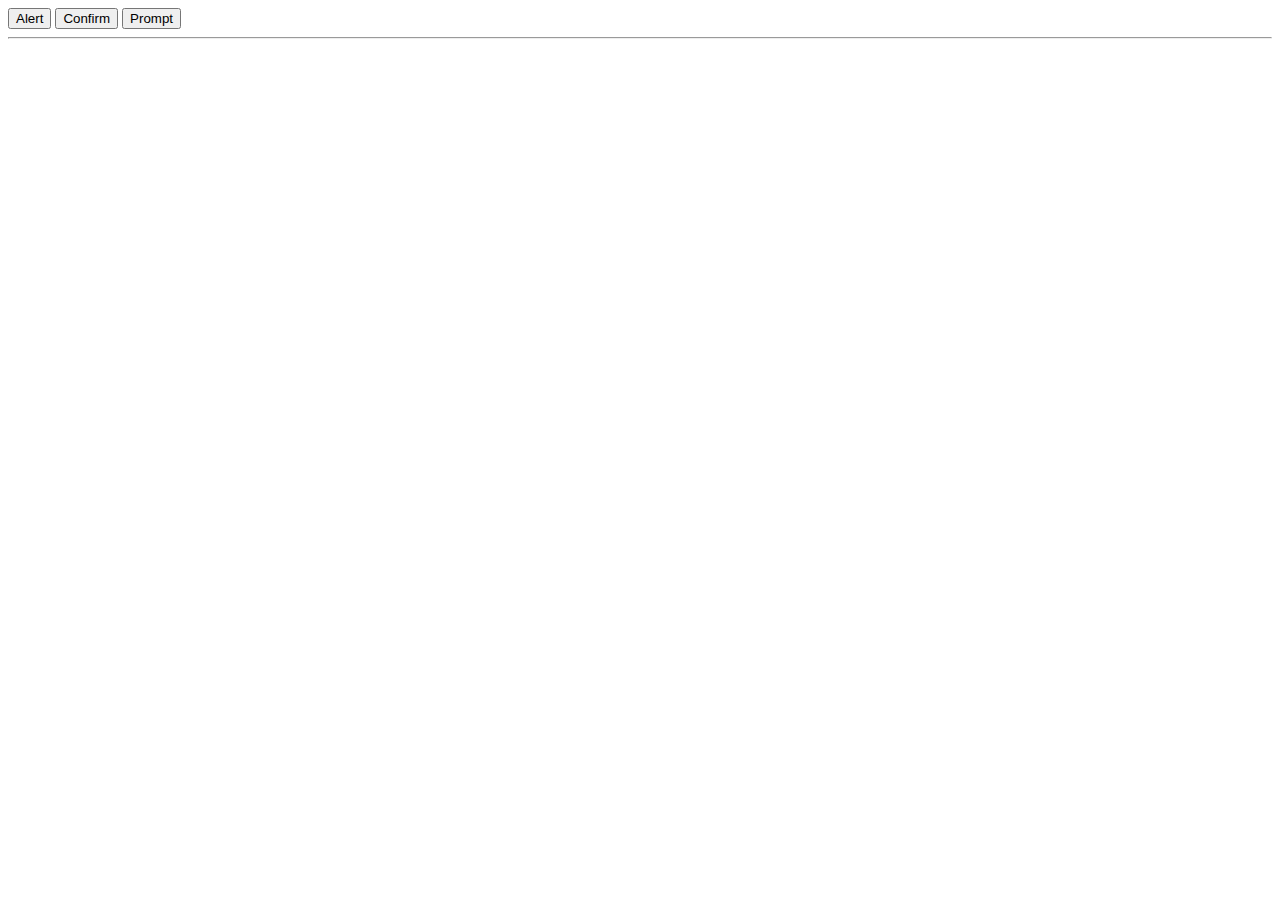
<file: Custom Dialogs.html>
<!DOCTYPE html>
<html lang="en">
<head>
    <meta charset="UTF-8">

	<title>Custom Dialog Box</title>
</head>
<style>
    dialog{
        text-align: center;
    }
</style>
<script src="/js/DOMPurify-main/dist/purify.min.js" defer></script>
<body>

	<button id="alertdiabtn">Alert</button>
    <button id="confirmbutton">Confirm</button>
	<button id="promptbutton">Prompt</button>
<hr>
<b><output id="op"></output></b>





	<!-- The dialog box element -->
	<dialog id="ALDialog" >
		<p>Alert pressed!</p>
		<button id="okBtn" >OK</button>
    
	</dialog>




    <dialog id="ConDialog" >
		<p>Do you confirm this?</p>
        <button id="CancelBtn1">Cancel</button>
		<button id="okBtn2"  >OK</button>
    </div>
	</dialog>

    <dialog id="ProDialog" >
		<p>What is your name?</p>
        <input type="text" id="text" />
        <button id="CancelBtn2" >Cancel</button>
		<button id="okBtn3" >OK</button>
    </div>
	</dialog>

    <script type="module" >
		import {Alert,Alertdischarge,Confirm,Prompt,Confirmcancel,Confirmok
		,promptcancel,promptok} from "./customdialog.js";


			window.addEventListener('DOMContentLoaded', function () {
				const alertbt = document.getElementById('alertdiabtn');
				alertbt.addEventListener('click', Alert, true);

            	const okBtn = document.getElementById('okBtn');
				okBtn.addEventListener('click', Alertdischarge, true);

				const confirmbt = document.getElementById('confirmbutton');
				confirmbt.addEventListener('click', Confirm, true);
				
				const promptbt = document.getElementById('promptbutton');
				promptbt.addEventListener('click', Prompt, true);

				const Cancelbt = document.getElementById('CancelBtn1');
				Cancelbt.addEventListener('click', Confirmcancel, true);

				const OKbt = document.getElementById('okBtn2');
				OKbt.addEventListener('click', Confirmok, true);

				const Cancelbt2 = document.getElementById('CancelBtn2');
				Cancelbt2.addEventListener('click', promptcancel, true);

				const OKbt2 = document.getElementById('okBtn3');
				OKbt2.addEventListener('click', promptok, true);

			})


    </script>

	
</body>

</html>
</file>
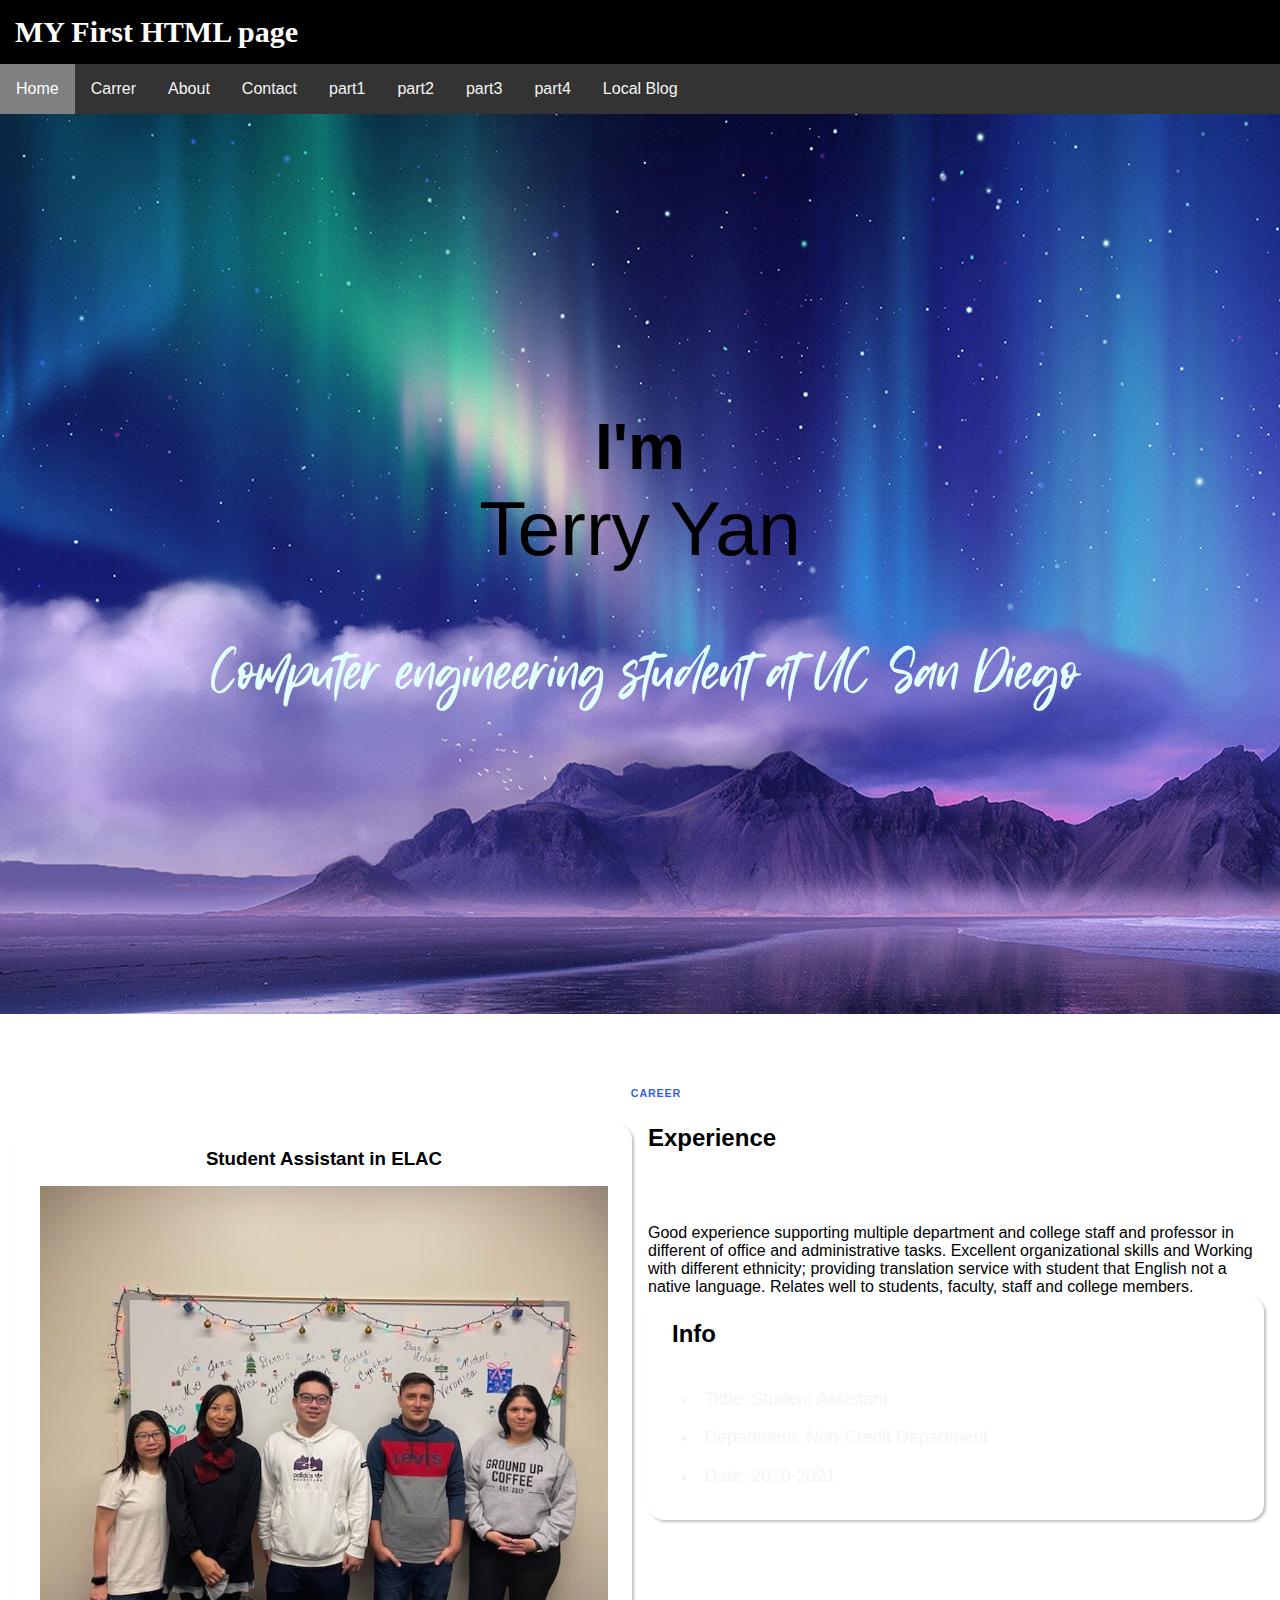
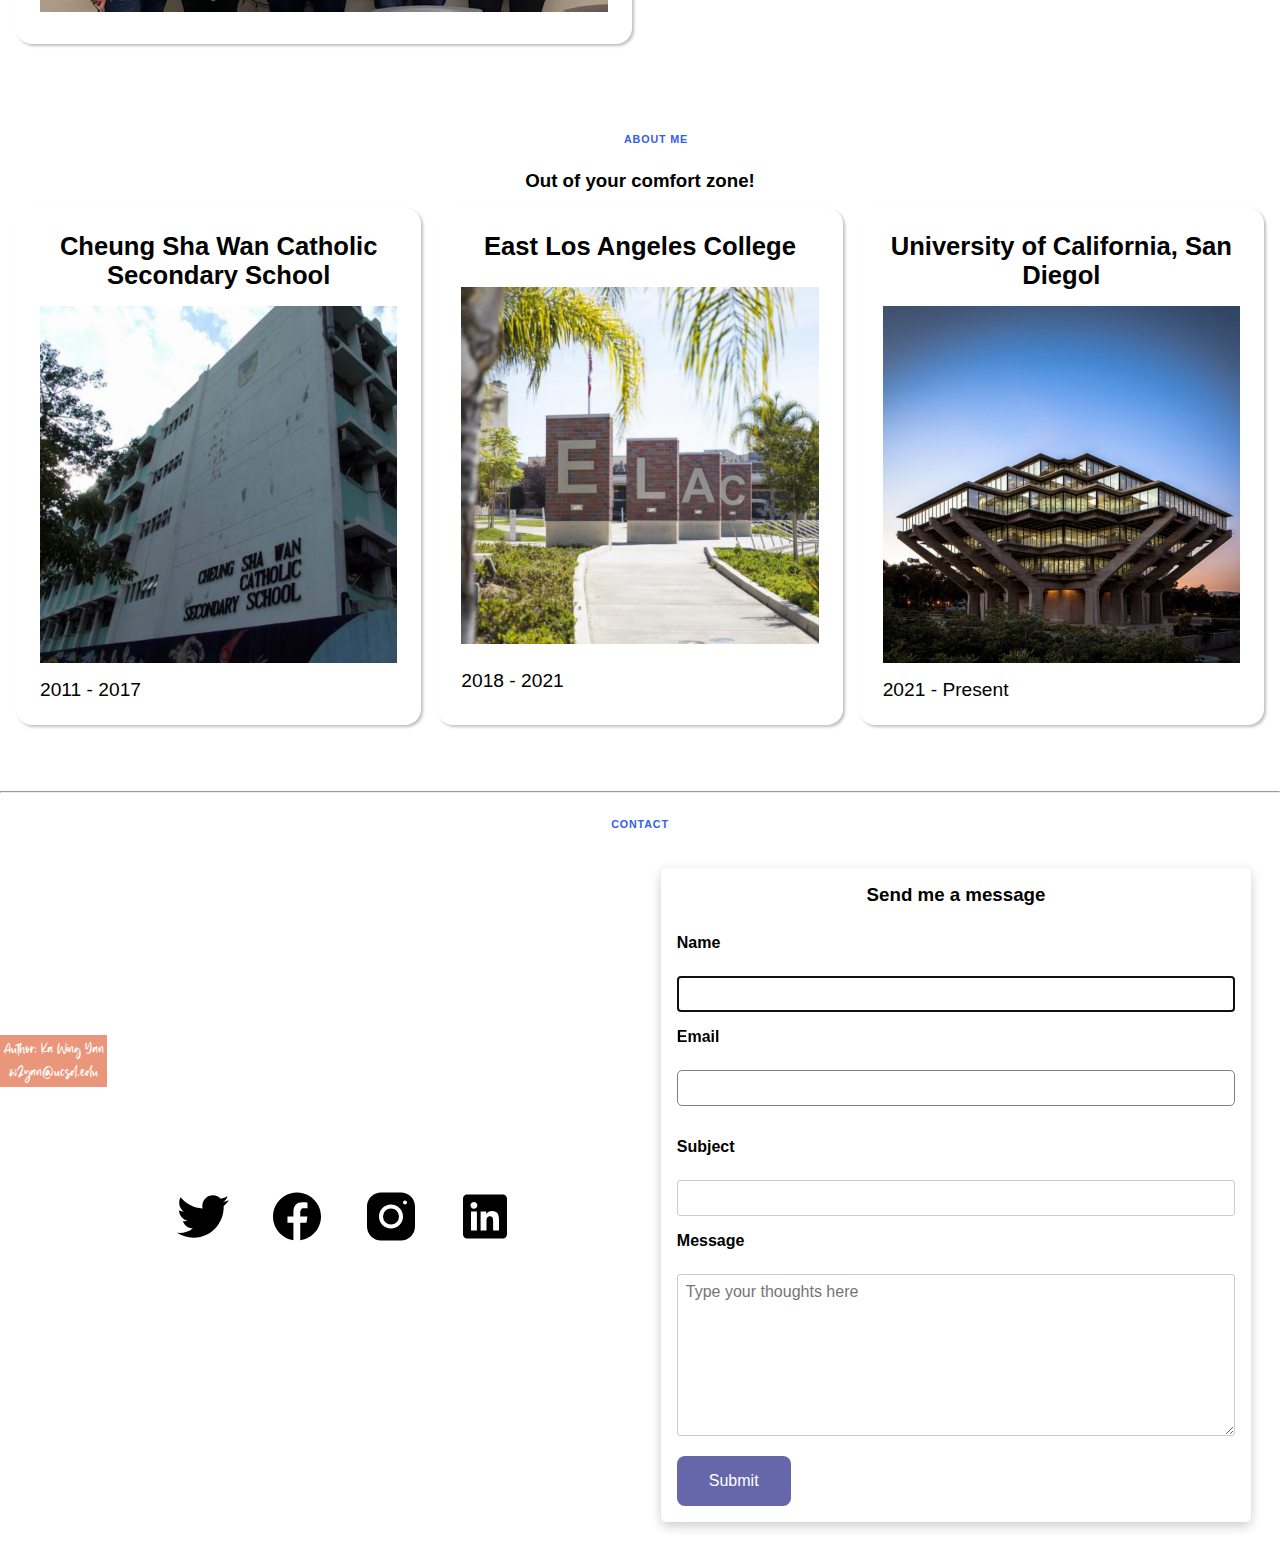
<file: index2.html>
<!DOCTYPE html>
<html lang="en">
<head>
  <title>First HTML Website</title>

  <meta charset="UTF-8">
  <meta name="per" content="Free Web tutorials">
  <meta name="description" content="Personal websites">
  <meta name="keywords" content="HTML,CSS,XML,JavaScript">
  <meta name="author" content="Ka Wing Yan">
  <meta name="viewport" content="width=device-width, initial-scale=1.0">
  <script src="styledposts.js"></script>
<script>// Smooth scrolling
  $('a[href*="#"]')
    .not('[href="#"]')
    .not('[href="#0"]')
    .click(function(event) {
      if (
        location.pathname.replace(/^\//, '') == this.pathname.replace(/^\//, '') 
        && 
        location.hostname == this.hostname
      ) {
        var target = $(this.hash);
        target = target.length ? target : $('[name=' + this.hash.slice(1) + ']');
        if (target.length) {
          event.preventDefault();
          $('html, body').animate({
            scrollTop: target.offset().top
          }, 1000, function() {
            var $target = $(target);
            $target.focus();
            if ($target.is(":focus")) {
              return false;
            } else {
              $target.attr('tabindex','-1');
              $target.focus();
            };
          });
        }
      }
    });
  
  </script>
  <style>html {
    scroll-behavior: smooth;
  }
  </style>
  <link rel="stylesheet" href="style.css">
  
<body>
    <div class="container">
        <header class="header">
        <h1>MY First HTML page</h1>  
        <a id="home"></a>  
        </header>
        <ul>
          <li><a class="active" href="#home">Home</a></li>
          <li><a href="#Carrer">Carrer</a></li>
          <li><a href="#About" >About</a></li>
          <li><a href="#Contact">Contact</a></li>
         
          <li><a href="nativedialogs.html">part1 </a></li>
          <li><a href="Custom Dialogs.html">part2 </a></li>
          <li><a href="crud.html">part3 </a></li>
          <li><a href="styledcrud.html">part4 </a></li>
          <li><a href="tepo.html?#EditHistory">Local Blog</a></li>
        </ul>
      </div>
       <main>
        <section class="myself">
          <h5> I'm </h5>
          <span class="blink">Terry Yan</span>
        
      <br><br><br>
      <p class="ex">Computer engineering student at UC San Diego</p>
        
      </section>

      <section>
        <header>
          <h2 class="About">
          Career
          <a id="Carrer"></a>
          </h2>
        </header>
       
        <div class="info1">
          <article class="test1">
            <h3>Student Assistant in ELAC</h3>
            <img src="picture/Carrer.jpg" alt="working employee" >

            
          </article>
          <article>
            <h2>Experience</h2>
            <br>
          <br>
          <br>
          <br>
            <div> <p class="text10">Good experience supporting multiple department and college staff and professor in different of office and administrative tasks. Excellent organizational skills and Working with different ethnicity; providing translation service with student that English not a native language. Relates well to students, faculty, staff and college members.
          </p>
          <article class="infoin">
            <h2>Info</h2>
          <ul class="ul1">
            
            <li class="li1">Tittle: Student Assistant</li>
            <li class="li1">Department: Non-Credit Department</li>
            <li class="li1">Date: 2020-2021</li>

        </ul>
      </article>
        </div>
          </article>
          </div>
          
           
      </section>
        <section>
          <header>
            <a id="About"></a>
            <h2 class="About">
            About Me
            
            </h2>
          </header>
            <h3>Out of your comfort zone!</h3>
            
            <div class=" info">
            <article class="infoin">
              <h3>Cheung Sha Wan Catholic Secondary School</h3>
              <img src="picture/cswcss1.jpg" alt="elac campus" >

              <p>2011 - 2017</p>

            </article>
            <article class="infoin">
              <h3>East Los Angeles College</h3>
              <img src="picture/elac1.jpg" alt="elac campus">
              <p>2018 - 2021</p>

            </article>
            <article class="infoin">
              <h3>University of California, San Diegol</h3>
              <img src="picture/ucsd1.jpg" alt="UCSD libary">
              
              <p>2021 - Present</p>
            </article>
            <br>
            
              
            
          
            
        </div>
      
      
        </section>
        
        <hr>
        <header>
          <h2 class="About">
          Contact
          <a id="Contact"></a>
          </h2>
        </header>
        <section id="contact-main">
          <div id="contact-link">
              <header id="contact-welcome-message">
                  <h2>&nbsp;</h2>
                  
                  <h2>&nbsp;</h2>
              </header>
  
              <article id="social-media-container">
                <h2> &nbsp;</h2>
                  <a class="social-media-icon" href="https://twitter.com" title="tw">
                      <img src="picture/tw.svg" alt="tw">
                  </a>
                  <a class="social-media-icon" href="https://www.facebook.com/profile.php?id=100001675569912" title="fb">
                      <img src="picture/fb.svg" alt="fb">
                  </a>
                  <a class="social-media-icon" href="https://www.instagram.com/kawing.yan/" title="ig">
                      <img src="picture/ig.svg" alt="ig">
                  </a>
                  <!-- Update this link later -->
                  <a class="social-media-icon" href="https://www.linkedin.com/in/ka-wing-terry-yan-1a77171b9/" title="LinkedIn">
                      <img src="picture/ld.svg" alt="LinkedIn">
                  </a>
              </article>
          </div>
  
          <aside id="contact-form">
              <form action="https://httpbin.org/get" method="get">
                  <h3>Send me a message</h3>
                  <label for="name">Name</label>
                  <input type="text" id="name" name="name" autofocus="" required="">
                  <label for="email">Email</label>
                  <input type="email" id="email" name="email" required="">
                  <label for="subject">Subject</label>
                  <input type="text" id="subject" name="subject" required="">
                  <label for="message">Message</label>
                  <textarea id="message" name="message" rows="8" cols="50" placeholder="Type your thoughts here" required=""></textarea><br>
                  <input type="submit" value="Submit" title="Send message">
              </form>
          </aside>
      </section>
       </main>
    
            
         
           

            
          
      
      
      
      
    
      
        



      


  <footer>
    <p class="foot">Author: Ka Wing Yan
      <br>
      w2yan@ucsd.edu</p>
  </footer>
</file>
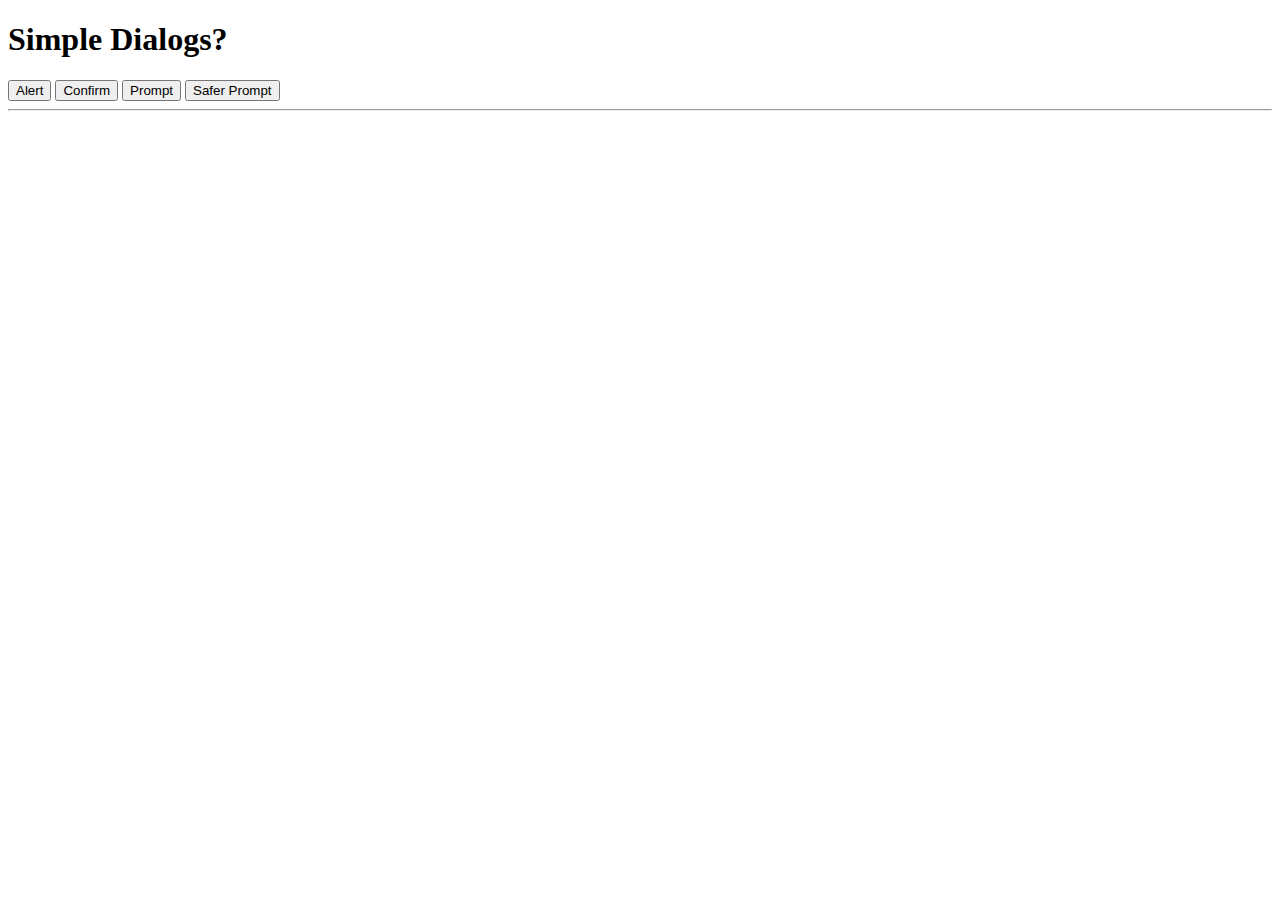
<file: nativedialogs.html>
<!DOCTYPE html>
<html>
<head>
	<title> nativedialogs</title>
    <script src="/js/DOMPurify-main/dist/purify.js" defer></script>
   
</head>
<body>
	<h1>Simple Dialogs?</h1>
	<button id="alertbutton">Alert</button>
	<button id="confirmbutton">Confirm</button>
	<button id="promptbutton">Prompt</button>
    <button id="Spromptbutton">Safer Prompt</button>
	

<hr>
<b><output id="op"></output></b>
	<script>
		// Alert
		document.getElementById('alertbutton').addEventListener('click', function() {
			alert('Alert pressed!');
		});

		// Confirm
		document.getElementById('confirmbutton').addEventListener('click', function() {
			let text = "Do you Confirm this?";
            if(confirm(text) == true){
                text = "True";
            }
            else{
                text = "False";
            }
			document.getElementById('op').textContent = `The value returned by the confirm method is : ${text}`;
		});

		// Prompt button click event
		document.getElementById('promptbutton').addEventListener('click', function() {


			let input = prompt('Please enter your name:');
			if (input != null && input.trim() != '') {
				let output = document.getElementById('op');
				//output.textContent = `Prompt result: ${input}`;
				document.getElementById("op").innerHTML = `Prompt result: `+input ;
			} else {
				let output = document.getElementById('op');
				output.textContent = `Prompt result: User didn't enter anything`;
			}
		});
		// safe prompt
		document.getElementById('Spromptbutton').addEventListener('click', function() {


		let input = prompt('Please enter your name:');
		input = DOMPurify.sanitize(input);
		if (input != null && input.trim() != '') {
			let output = document.getElementById('op');
			//	output.textContent = `Prompt result: ${input}`;
			document.getElementById("op").innerHTML = `Prompt result: `+input ;
		} else {
			let output = document.getElementById('op');
			output.textContent = `Prompt result: User didn't enter anything`;
			}
			});
		
	</script>
</body>
</html>
</file>
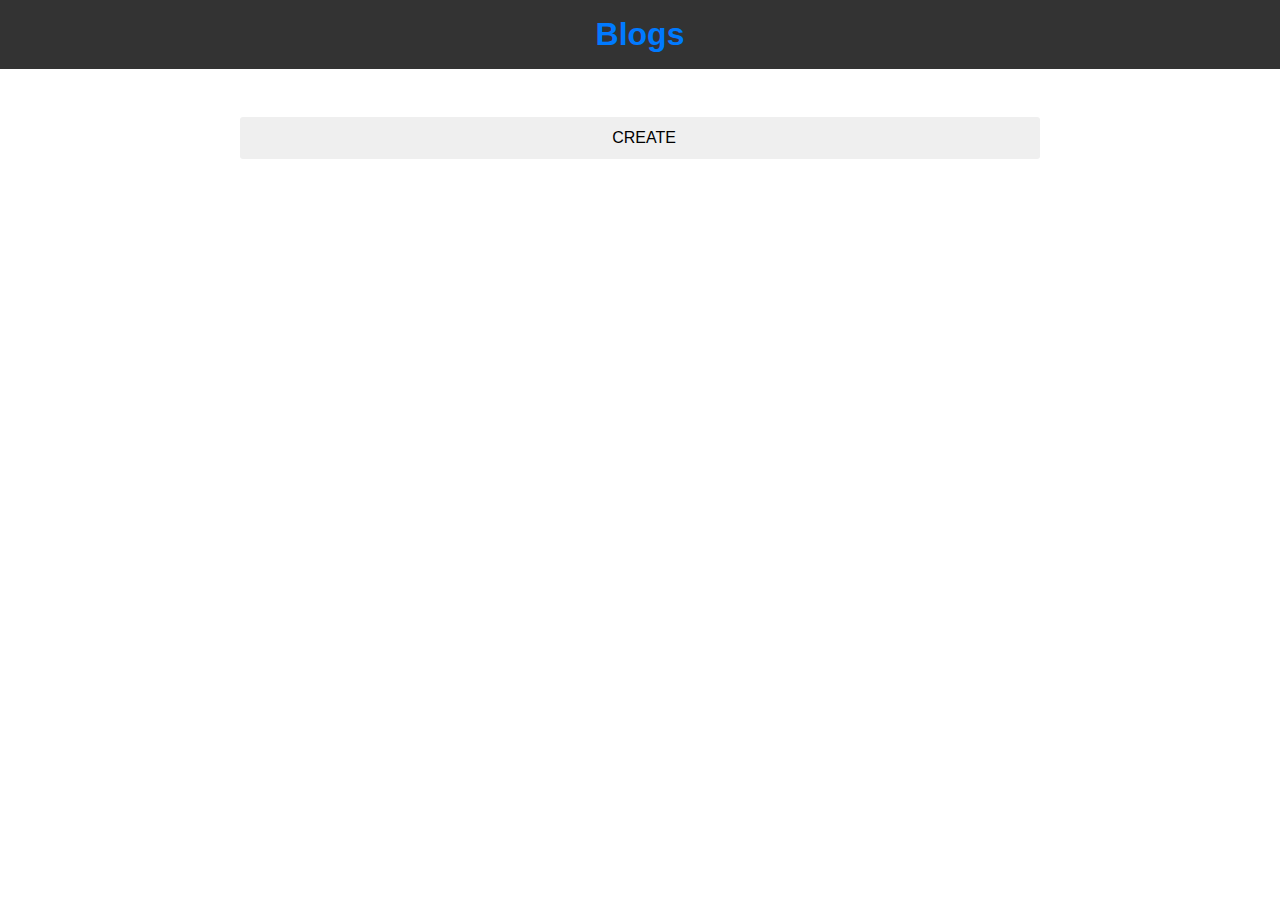
<file: styledcrud.html>
<!DOCTYPE html>
<html>
  <head>
    <title>Blogs</title>
    <link rel="stylesheet" href="style.css">
  </head>
  <body>
    <header>
      <h1 class="text-center heading">Blogs</h1>
    </header>

    <main>
      <div class="container">
        <div class="row">
          <div class="columns medium-8 medium-offset-2">
            <button onclick="openDialog()" class="button expanded">
              <i class="fas fa-plus"></i> Create
            </button>
          </div>
        </div>

        <dialog id="post-dialog">
          <form>
            <div class="row">
              <div class="columns medium-12">
                <label for="post-title">Post Title:</label>
                <input type="text" id="post-title" >
              </div>
            </div>
            <div class="row">
              <div class="columns medium-6">
                <label for="post-date">Post Date:</label>
                <input type="date" id="post-date" >
              </div>
              <div class="columns medium-6">
                <label for="post-time">Post Time:</label>
                <input type="time" id="post-time" >
              </div>
            </div>
            <div class="row">
              <div class="columns medium-12">
                <label for="post-summary">Post Summary:</label>
                <textarea id="post-summary" rows="5" ></textarea>
              </div>
            </div>
            <div class="row">
              <div class="columns medium-6">
                <button onclick="addPost()" class="button primary">
                  <i class="fas fa-plus"></i> Add Post
                </button>
              </div>
              <div class="columns medium-6">
                <button onclick="closeDialog()" class="button alert">
                  <i class="fas fa-times"></i> Cancel
                </button>
              </div>
            </div>
          </form>
        </dialog>

        <ul id="list-items"></ul>
      </div>
    </main>

    <script src="styledposts.js"></script>
   
</html>
<style>
/* Reset styles */
* {
  margin: 0;
  padding: 0;
  box-sizing: border-box;
}
h1{
  color: #007aff;
}
/* Set default font family */
body {
  font-family: Arial, sans-serif;
}

/* Style header */
header {
  background-color: #333;
  color: #662c2c;
  padding: 1rem;
  text-align: center;
}

/* Style main container */
.container {
  margin: 2rem auto;
  max-width: 800px;
}

/* Style form labels */
label {
  display: block;
  font-weight: bold;
  margin-bottom: 0.5rem;
}
button expanded{
  color:red;
}
/* Style form inputs and textareas */
input[type="text"],
input[type="date"],
input[type="time"],
textarea {
  border: 1px solid #ccc;
  border-radius: 3px;
  font-size: 1rem;
  padding: 0.5rem;
  width: 100%;
  margin-bottom: 1rem;
}

/* Style form buttons */
button {
  border: none;
  border-radius: 3px;
  color: #000000;
  cursor: pointer;
  font-size: 1rem;
  padding: 0.75rem 1rem;
  text-align: center;
  text-transform: uppercase;
  width: 100%;
}

/* Style primary button */
.button.primary {
  background-color: #007aff;
}

/* Style alert button */
.button.alert {
  background-color: #ff3b30;
}

/* Style success label */
.label.success {
  background-color: #4cd964;
  border-radius: 3px;
  color: #ff0000;
  cursor: pointer;
  display: inline-block;
  font-size: 0.75rem;
  margin-right: 0.5rem;
  padding: 0.25rem 0.5rem;
  text-align: center;
  text-transform: uppercase;
}

/* Style alert label */
.label.alert {
  background-color: #ff2d55;
  border-radius: 3px;
  color: #da0707;
  cursor: pointer;
  display: inline-block;
  font-size: 0.75rem;
  margin-right: 0.5rem;
  padding: 0.25rem 0.5rem;
  text-align: center;
  text-transform: uppercase;
}

/* Style list items */


li {
  background-color: #f5f5f5;
  border: 1px solid #ccc;
  border-radius: 3px;
  margin-bottom: 1rem;
  padding: 1rem;
  position: relative;
}

li.done {
  background-color: #e5e5e5;
}

li span {
 
  right: 1rem;
  top: 1 rem;
}

/* Style font awesome icons */
.fa-plus,
.fa-pencil-alt,
.fa-trash-alt,
.fa-times {
  margin-right: 0.5rem;
}

/* Media queries */
@media screen and (min-width: 40em) {
  /* Style form inputs and textareas */
  input[type="text"],
  input[type="date"],
  input[type="time"],
  textarea {
    font-size: 1.25rem;
  }

  /* Style form layout */
  form {
    display: grid;
    grid-template-columns: 1fr 1fr;
    gap: 1rem;
  }

  /* Style form fields */
  .form-field {
    display:flex;
flex-direction: column;
margin-bottom: 1rem;
}

/* Style form labels */
label {
margin-bottom: 0.5rem;
}

/* Style form inputs and textareas */
input[type="text"],
input[type="date"],
input[type="time"],
textarea {
margin-bottom: 0.5rem;
}

/* Style form buttons */
button {
margin-top: 1rem;
}

/* Style list items */
li {
padding: auto;
background-color: lightblue;
padding-top: auto;
  padding-right: auto;
  padding-bottom: auto;
  padding-left: auto;
}

/* Style list item icons */
li span {
font-size: 1.5rem;
opacity: 0.5;
transition: opacity 0.2s ease-in-out;
}

/* Style list item edit icon */
li span.edit {
margin-right: 1rem;
}

/* Style list item delete icon */
li span.delete {
margin-right: 0;
}

/* Style list item icons on hover */
li:hover span {
opacity: 1;
}
}
</style>
</file>
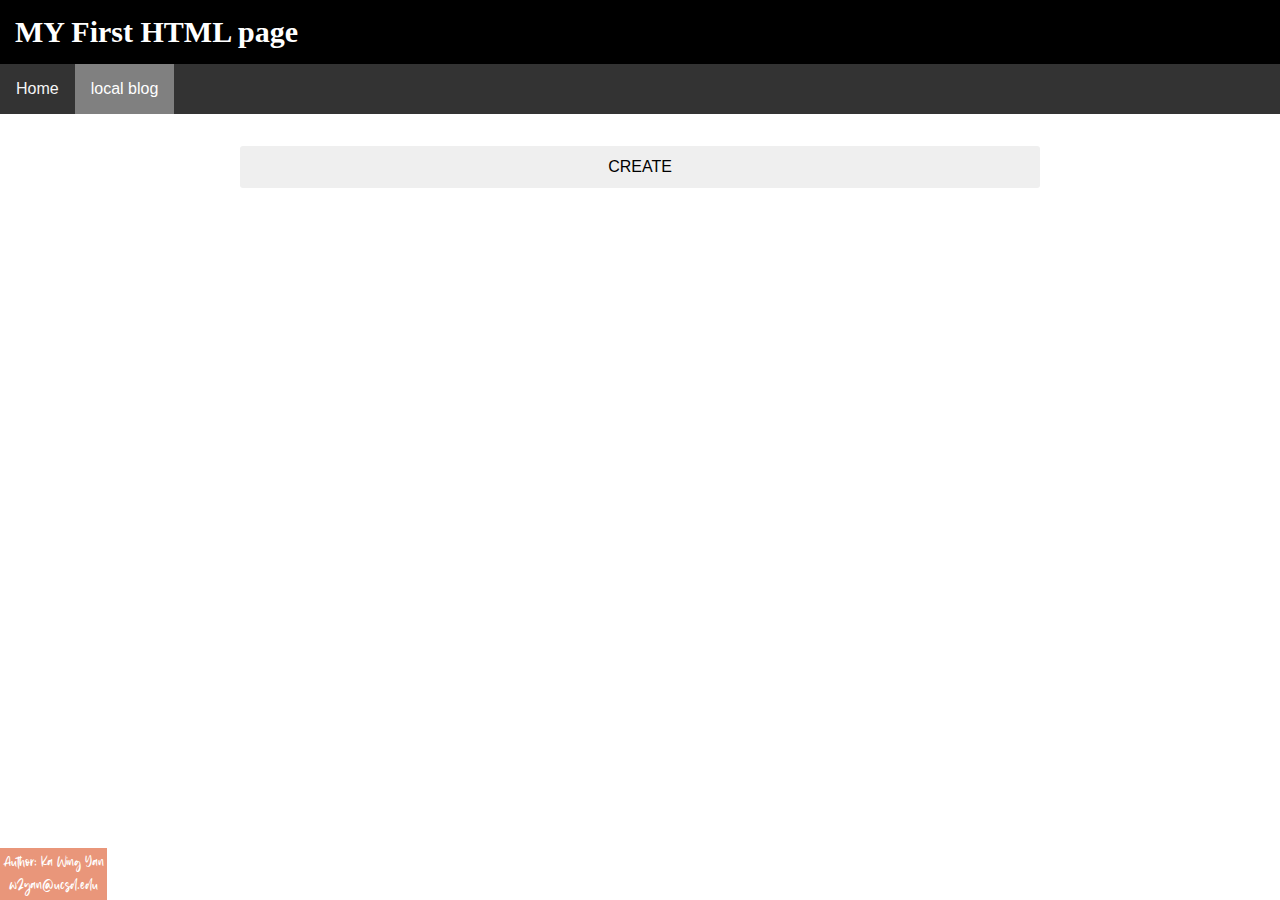
<file: tepo.html>
<!DOCTYPE html>
<html lang="en">
<head>
  <title>First HTML Website</title>

  <meta charset="UTF-8">
  <meta name="per" content="Free Web tutorials">
  <meta name="description" content="Personal websites">
  <meta name="keywords" content="HTML,CSS,XML,JavaScript">
  <meta name="author" content="Ka Wing Yan">
  <meta name="viewport" content="width=device-width, initial-scale=1.0">
  <script src="styledposts.js"></script>
  <link rel="stylesheet" href="style.css">
  
<body>
    <div class="container">
        <header class="header">
        <h1>MY First HTML page</h1>  
        <a id="home"></a>  
        </header>
        <ul>
          <li id="li2"><a href="index2.html">Home</a></li>
          <li id="li2"><a class="active" href="#EditHistory">local blog</a></li>
          
        </ul>
      </div>
       <main>


       <section>
        <div class="container2">
          <div class="row">
            <div class="columns medium-8 medium-offset-2">
              <button onclick="openDialog()" class="button expanded">
                <i class="fas fa-plus"></i> Create
              </button>
            </div>
          </div>
  
          <dialog id="post-dialog">
            <form>
              <div class="row">
                <div class="columns medium-12">
                  <label for="post-title">Post Title:</label>
                  <input type="text" id="post-title" >
                </div>
              </div>
              <div class="row">
                <div class="columns medium-6">
                  <label for="post-date">Post Date:</label>
                  <input type="date" id="post-date" >
                </div>
                <div class="columns medium-6">
                  <label for="post-time">Post Time:</label>
                  <input type="time" id="post-time" >
                </div>
              </div>
              <div class="row">
                <div class="columns medium-12">
                  <label for="post-summary">Post Summary:</label>
                  <textarea id="post-summary" rows="5" ></textarea>
                </div>
              </div>
              <div class="row">
                <div class="columns medium-6">
                  <button onclick="addPost()" class="button primary">
                    <i class="fas fa-plus"></i> Add Post
                  </button>
                </div>
                <div class="columns medium-6">
                  <button onclick="closeDialog()" class="button alert">
                    <i class="fas fa-times"></i> Cancel
                  </button>
                </div>
              </div>
            </form>
          </dialog>
  
          
        </div>
       <article id="list-items"></article>
      </section>
       </main>
    
            
         
           

            
          
      
      
      
      
    
      
        



      


  <footer>
    <p class="foot">Author: Ka Wing Yan
      <br>
      w2yan@ucsd.edu</p>
  </footer>
</file>
<file: style.css>
:root {
  --pantone-very-peri: #6667AB;
  --pantone-lotus: #E5C3C3;
  --pantone-dried-moss: #CDBC7E;
  --light-grey: #F1F1F1;
}
footer {
  text-align: center;
  padding: 3px;
  background-color: DarkSalmon;
  color: white;
  position: fixed;
  bottom: 0;

}
  *{
    margin: 0;
    padding: 0;
    box-sizing: border-box;
    font-family: Helvetica ;

  }
  img {
    max-width: 100%;
    max-height: 100%;
    display: block;
}
@font-face {
  font-family: "MemphisRiver";
  src: url(fonts/MemphisRiver.ttf) format("truetype");
}
.ex{
  font-family: "MemphisRiver", sans-serif;
  font-size: 7em;
  color:lightcyan;
}
.foot{
  font-family: "MemphisRiver", sans-serif;
  
}
.myself{
    background-image: url("/picture/bg.jpg");
    background-color: #cccccc;
}
.header {
      display: flex;
      justify-content: space-between;
      align-items: center;
      padding: 15px;
      margin: 0cm;
      background-color: #000000;
      
    }
    .header h1 {
      color: white;
      font-size: 30px;
      font-family: "Pacifico", cursive;
    }
article#list-items {
    background-color: black;
    display: grid;
    grid-template-columns: repeat(3, 1fr);
    grid-gap: 1rem;
}
ul{
  list-style: none;
  margin: 0;
  padding: 0;
  overflow: hidden;
  background-color: #333333;
flex-direction: row;
}
.ul1{
  background-color: white;
  list-style: none;
}
.li1{
  float:none;
}
li{
  float: left;
  color:whitesmoke;
}
li a{
  display: block;
  color: whitesmoke;
  text-align: center;
  padding: 16px;
  text-decoration: none;
}
li a:hover {
  background-color: gray;
}
li a.active {
      background-color: gray;
      color: white;
    }

    .blinkt {
    animation: blink 0.1s linear infinite;
}

h5{
    font-size: 5vw;
}
.info {
   

    padding-bottom: 1em;
    display: grid;
    gap: 1em;
    margin: 1em;
    grid-template-columns: repeat(3, 1fr);
    grid-template-rows: 1fr;
}

.myself {
    height: 100vh;
    display: flex;
    flex-direction: column;
    justify-content: center;
    align-items: center;
    background-color: white;
}
.myself h1, span {
    font-family: 'Bebas Neue', apple-system, BlinkMacSystemFont, sans-serif;
    font-size: 6vw;
    text-align: center;}

    .myself > p {
    font-size: 5vw;
    font-style: italic;
    padding-left: 5vw;
    padding-right: 5vw;
    text-align: center;
}


.text{
  display: grid;
    gap: 1em;
    margin: 1em;
    background-color: white;
    box-shadow: rgba(0, 0, 0, 0.25) 2px 2px 3px;
}
.info1 {
  padding-bottom: 1em;
  display: grid;
  gap: 1em;
  margin: 1em;
  grid-template-columns: repeat(2, 1fr);
  grid-template-rows: 1fr;
}
.test1{
  padding: 1.5em;
  gap: 1em;
  border-radius: 1em;
  display: grid;
  grid-template-rows: auto auto auto;
  grid-template-columns: 1fr;
  background-color: white;
  box-shadow: rgba(0, 0, 0, 0.25) 2px 2px 3px;
  padding-bottom: 1em;
}

.infoin {
    padding: 1.5em;
    gap: 1em;
    border-radius: 1em;
    display: grid;
    grid-template-rows: auto auto auto;
    grid-template-columns: 1fr;
    background-color: white;
    box-shadow: rgba(0, 0, 0, 0.25) 2px 2px 3px;
}

.infoin > h3 {
    font-size: 1.6em;
    grid-row: 1;
    grid-column: 1;
}

.infoin > p {
    font-size: 1.2em;
}

.infoin image {
    grid-row: 2;
    grid-column: 1;
}

.infoin > ul {
    grid-row: 3;
    grid-column: 1;
    list-style-position: inside;
    list-style-type: disc;
}

.infoin > ul > li {
    align-items: center;
    padding: 0.5em;
    font-size: 1.1em;
}
@font-face {
  font-family: "MemphisRiver";
  src: url(fonts/MemphisRiver.ttf) format("truetype");
}

.About {
  letter-spacing: .08em;
  color: #335eea!important;
  text-transform: uppercase!important;
  display: block;
    font-size: 0.67em;
    margin-block-start: 2.33em;
    margin-block-end: 2.33em;
    margin-inline-start: 0px;
    margin-inline-end: 0px;
    font-weight: bold;
    text-align: center;
}
h3{
  
text-align: center;
}


.infoin {
    padding: 1.5em;
    gap: 1em;
    border-radius: 1em;
    display: grid;
    grid-template-rows: auto auto auto;
    grid-template-columns: 1fr;
    background-color: white;
    box-shadow: rgb(0 0 0 / 25%) 2px 2px 3px;
    align-items: start;
}
main > section > header > h2 {
    font-size: 2.5rem;
    padding-top: 3rem;
    padding-left: 2rem;
}


.blink {
    animation: change .3s ease infinite alternate;}

@keyframes change {
    0%   {background-color:black; left:0px; top:0px;}
    50%  {background-color:white; left:200px; top:0px;}
}
  
@keyframes key1{
    0% {transform: translateY(0px);}
    100% {transform: translateY(-10px);}
  }
  
  
@media screen and (max-width: 800px){
.infoin {
    grid-template-rows: auto auto auto;
    grid-template-columns: 1fr;
}
}








.nav-list {
    display: flex;
    flex-direction: row;
    justify-content: flex-end;
    align-items: center;
    background-color: var(--pantone-very-peri);
}

.button-wrapper {
    margin: 0.75em;
    padding: 0.5em;
    width: fit-content;
}

.button-wrapper:hover {
    color: black;
    background-color: white;
    border-radius: 5px;
}

.nav-item {
    list-style: none;
    margin-right: 2rem;
}

.nav-item a {
    color: white;
    text-decoration: none;
    font-weight: bold;
}

.nav-item:first-child {
    margin-right: auto;
}

.nav-item:last-child {
    margin-right: 0;
}

/*Home page*/
main > section > header > h2 {
    font-size: 2.5rem;
    padding-top: 3rem;
    padding-left: 2rem;
}

.blink_effect {
    animation: blink 1.5s linear infinite;
}

@keyframes blink {
    50% {
        opacity: 0;
    }
}


.info {
    display: grid;
    gap: 1em;
    margin: 1em;
    grid-template-columns: repeat(3, 1fr);
    grid-template-rows: 1fr;
}

.infoin {
    padding: 1.5em;
    gap: 1em;
    border-radius: 1em;
    display: grid;
    grid-template-rows: auto auto auto;
    grid-template-columns: 1fr;
    background-color: white;
    box-shadow: rgba(0, 0, 0, 0.25) 2px 2px 3px;
}

.infoin > h3 {
    font-size: 1.6em;
    grid-row: 1;
    grid-column: 1;
}

.infoin > p {
    font-size: 1.2em;
}

.infoin image {
    grid-row: 2;
    grid-column: 1;
}

.infoin > ul {
    grid-row: 3;
    grid-column: 1;
    list-style-position: inside;
    list-style-type: disc;
}

.infoin > ul > li {
    align-items: center;
    padding: 0.5em;
    font-size: 1.1em;
}






#contact-main {
    height: auto;
    display: grid;
    grid-template-columns: repeat(2, 1fr);
    grid-template-rows: 1fr;
    grid-column-gap: 1rem;
    margin: 1em;
}

#contact-link {
    display: flex;
    flex-direction: column;
    justify-content: center;
    align-items: center;
    padding: 1rem;
}

#contact-link h1 {
    font-size: 3rem;
    margin: 1rem;
}

#contact-link h2 {
    font-size: 2rem;
    margin: 1rem;
}

#social-media-container {
    display: flex;
    flex-direction: row;
    justify-items: center;
    padding: 2rem;
}

.social-media-icon {
    transform: scale(2);
    justify-items: center;
    margin-right: 5vw;
    z-index: 10;
}

.social-media-icon:last-child {
    margin-right: 0;
}

.social-media-icon:hover {
    transform: scale(2.5);
    transition: transform 0.1s;
}

#contact-form {
    border-radius: 5px;
    background-color: white;
    box-shadow: rgba(0, 0, 0, 0.2) 0 4px 12px;
    padding: 1em;
    margin: 1vw;
}

#contact-form h3 {
    padding-bottom: 1.5em;
}

input[type=text], input[type=email], textarea {
    width: 100%;
    font-size: 1em;
    padding: 0.5em;
    margin: 1em 0 2em 0;
    border: 1px solid gray;
    border-radius: 5px;
}

input[type=submit] {
    background-color: var(--pantone-very-peri);
    color: white;
    font-size: 1em;
    padding: 1em 2em;
    border: none;
    border-radius: 0.5em;
}

input[type=submit]:hover {
    background-color: var(--pantone-dried-moss);
    transform: scale(1.1);
    transition: transform 0.1s;
}






/*Responsive design*/
@media screen and (max-width: 1200px) {
    .info {
        grid-template-columns: repeat(2, 1fr);
    }
    .text{
        grid-template-columns: repeat(2, 1fr);
    }
  }

@media screen and (max-width: 1000px) {
 

    #contact-main {
        grid-template-columns: 1fr;
        grid-template-rows: auto auto;
        height: auto;
    }

    #contact-link {
        flex-direction: row;
        justify-content: space-evenly;
    }

    #social-media-container {
        display: flex;
        flex-direction: row;
    }

    .social-media-icon {
        transform: scale(1.8);

    }

    .social-media-icon:hover {
        transform: scale(2.3);
    }


  
}

@media screen and (max-width: 800px) {
    .intro-text h1, span {
        font-size: 10vw;
        text-align: center;
    }

    .intro-text > p {
        font-size: 5vw;
        font-style: italic;
    }

    .info {
        grid-template-columns: 1fr;
    }
    .text{
        grid-template-columns: 1fr;
    }
    .infoin {
        grid-template-rows: auto auto auto;
        grid-template-columns: 1fr;
    }

    .infoin > h3 {
        grid-row: 1;
        grid-column: 1;
    }

    .infoin > img {
        grid-row: 2;
        grid-column: 1;
    }

    .infoin > ul {
        grid-row: 3;
        grid-column: 1;
    }
    .social-media-icon {
        transform: scale(1.5);
        margin-right: 10vw;
    }

    .social-media-icon:hover {
        transform: scale(2);
    }




#contact-header {
  background-color: var(--pantone-very-peri);
  color: white;
  height: 15vh;
  display: flex;
  justify-content: center;
  align-items: center;
  overflow: hidden;
}

#contact-main {
  height: auto;
  display: grid;
  grid-template-columns: repeat(2, 1fr);
  grid-template-rows: 1fr;
  grid-column-gap: 1rem;
  margin: 1em;
}

#contact-link {
  display: flex;
  flex-direction: column;
  justify-content: center;
  align-items: center;
  padding: 1rem;
}

#contact-link h1 {
  font-size: 3rem;
  margin: 1rem;
}

#contact-link h2 {
  font-size: 2rem;
  margin: 1rem;
}

#social-media-container {
  display: flex;
  flex-direction: row;
  justify-items: center;
  padding: 2rem;
}

.social-media-icon {
  transform: scale(2);
  justify-items: center;
  margin-right: 5vw;
  z-index: 10;
}

.social-media-icon:last-child {
  margin-right: 0;
}

.social-media-icon:hover {
  transform: scale(2.5);
  transition: transform 0.1s;
}

#contact-form {
  border-radius: 5px;
  background-color: white;
  box-shadow: rgba(0, 0, 0, 0.2) 0 4px 12px;
  padding: 1em;
  margin: 1vw;
}

#contact-form h3 {
  padding-bottom: 1.5em;
}

.fa:hover {
  opacity: 0.9;
}

.fa-linkedin {
  background: #007bb5;
  color: white;
}

.fa-pinterest {
  background: #cb2027;
  color: white;
}

.fa-reddit {
  background: #ff5700;
  color: white;
}

a.fa.fa-pinterest {
  padding: 20px;
  font-size: 40px;
  width: 60px;
  text-decoration: none;
  margin: 5px 80px;
}

@media screen and (max-width: 1200px) {
  .info {
      grid-template-columns: repeat(2, 1fr);
  }
.info1{
    grid-template-columns: repeat(1, 1fr);
}
  #hobby-card-container {
      grid-template-columns: repeat(3, 1fr);
  }
}

@media screen and (max-width: 1000px) {
  #project-container {
      grid-template-columns: repeat(2, 1fr);
  }

  #contact-main {
      grid-template-columns: 1fr;
      grid-template-rows: auto auto;
      height: auto;
  }

  #contact-link {
      flex-direction: row;
      justify-content: space-evenly;
  }

  #social-media-container {
      display: flex;
      flex-direction: row;
  }

  .social-media-icon {
      transform: scale(1.8);

  }

  .social-media-icon:hover {
      transform: scale(2.3);
  }

  #project-container {
      grid-template-columns: repeat(2, 1fr);
  }

  .personal-info {
      grid-template-rows: auto auto;
      grid-template-columns: 1fr;
  }

  #personal-detail {
      grid-row: 2;
      grid-column: 1;
  }

  .detail-container {
      margin: 0.5rem 0;
  }

  #personal-map > iframe {
      margin: auto;
      padding: 1em !important;
      border-radius: 1.5em !important;;
      grid-row: 1;
      width: 100%;
  }
}

@media screen and (max-width: 800px) {
  .intro-text h1, span {
      font-size: 10vw;
      text-align: center;
  }

  .intro-text > p {
      font-size: 5vw;
      font-style: italic;
  }

  .info {
      grid-template-columns: 1fr;
  }
  .info1{
    grid-template-columns: 1fr;
  }

  .infoin {
      grid-template-rows: auto auto auto;
      grid-template-columns: 1fr;
  }

  .infoin > h3 {
      grid-row: 1;
      grid-column: 1;
  }

  .infoin > img {
      grid-row: 2;
      grid-column: 1;
  }

  .infoin > ul {
      grid-row: 3;
      grid-column: 1;
  }

  #hobby-card-container {
      grid-template-columns: repeat(2, 1fr);
  }

  #project-container {
      grid-template-columns: 1fr;
  }

  #social-media-container {
      display: flex;
      flex-direction: row;
  }

  .social-media-icon {
      transform: scale(1.5);
      margin-right: 10vw;
  }

  .social-media-icon:hover {
      transform: scale(2);
  }

  #contact-link {
      flex-direction: column;
  }

  #contact-link header {
      justify-items: center;
  }
}





}



/* Style main container */
.container2 {
  margin: 2rem auto;
  max-width: 800px;
}

/* Style form labels */
label {
  display: block;
  font-weight: bold;
  margin-bottom: 0.5rem;
}
button expanded{
  color:red;
}
/* Style form inputs and textareas */
input[type="text"],
input[type="date"],
input[type="time"],
textarea {
  border: 1px solid #ccc;
  border-radius: 3px;
  font-size: 1rem;
  padding: 0.5rem;
  width: 100%;
  margin-bottom: 1rem;
}

/* Style form buttons */
button {
  border: none;
  border-radius: 3px;
  color: #000000;
  cursor: pointer;
  font-size: 1rem;
  padding: 0.75rem 1rem;
  text-align: center;
  text-transform: uppercase;
  width: 100%;
}

/* Style primary button */
.button.primary {
  background-color: #007aff;
}

/* Style alert button */
.button.alert {
  background-color: #ff3b30;
}

/* Style success label */
.label.success {
  background-color: #4cd964;
  border-radius: 3px;
  color: #ff0000;
  cursor: pointer;
  display: inline-block;
  font-size: 0.75rem;
  margin-right: 0.5rem;
  padding: 0.25rem 0.5rem;
  text-align: center;
  text-transform: uppercase;
}

/* Style alert label */
.label.alert {
  background-color: #ff2d55;
  border-radius: 3px;
  color: #da0707;
  cursor: pointer;
  display: inline-block;
  font-size: 0.75rem;
  margin-right: 0.5rem;
  padding: 0.25rem 0.5rem;
  text-align: center;
  text-transform: uppercase;
}
</file>
